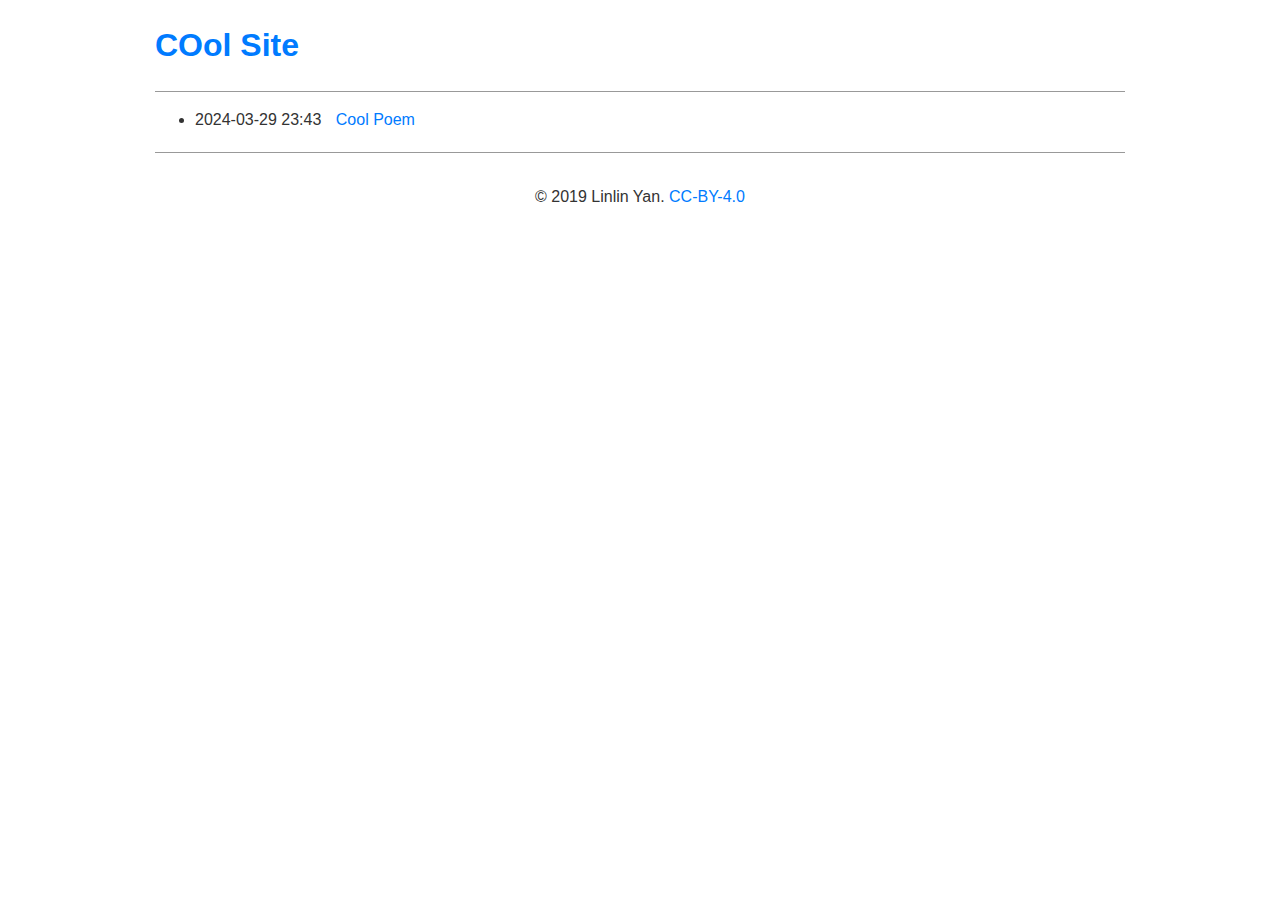
<file: index.html>
<!DOCTYPE html>
<html>
<head>
	<meta name="generator" content="Hugo 0.124.1">
  <meta charset="utf-8">
  <meta name="viewport" content="width=device-width, initial-scale=1.0">
  <base href="https://ebelknight.github.io/blog/">
  <title>A certain kind of site</title>
  <link rel="stylesheet" type="text/css" href="/css/main.css"">
</head>
<body>
  <header>
<div>
    <h1><a href="https://ebelknight.github.io/blog/">COol Site</a></h1>
  </div>
  <nav>
  </nav>
</header>
<main>
    <div>
  </div>
<ul class="article-list">
  <li class="article-item">
    <div class="article-date">2024-03-29 23:43</div>
    <div class="article-title"><a href="/posts/my-first-post/">Cool Poem</a></div>
  </li>
  </ul>

  </main><footer>
  <p>&copy; 2019 Linlin Yan. <a href="https://creativecommons.org/licenses/by/4.0/deed.zh">CC-BY-4.0</a></p></footer>

</body>
</html>
</file>
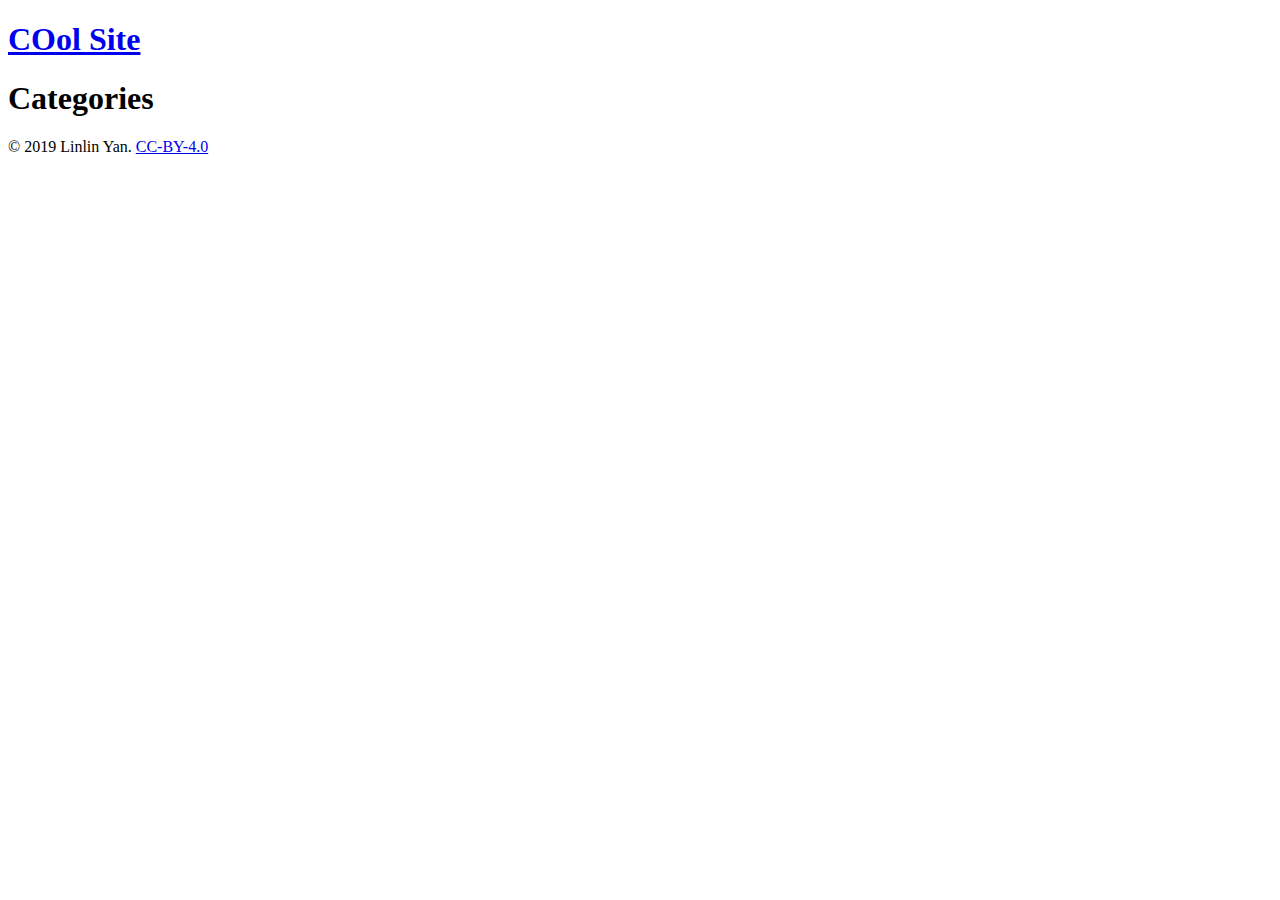
<file: categories/index.html>
<!DOCTYPE html>
<html>
<head>
  <meta charset="utf-8">
  <meta name="viewport" content="width=device-width, initial-scale=1.0">
  <base href="https://example.org/">
  <title>Categories - COol Site</title>
  <link rel="stylesheet" type="text/css" href="https://example.org/css/main.css">
</head>
<body>
  <header>
<div>
    <h1><a href="https://example.org/">COol Site</a></h1>
  </div>
  <nav>
  </nav>
</header>
<main>
    <div>
  <h1>Categories</h1>
</div>
<ul class="article-list">
  </ul>

  </main><footer>
  <p>&copy; 2019 Linlin Yan. <a href="https://creativecommons.org/licenses/by/4.0/deed.zh">CC-BY-4.0</a></p></footer>

</body>
</html>
</file>
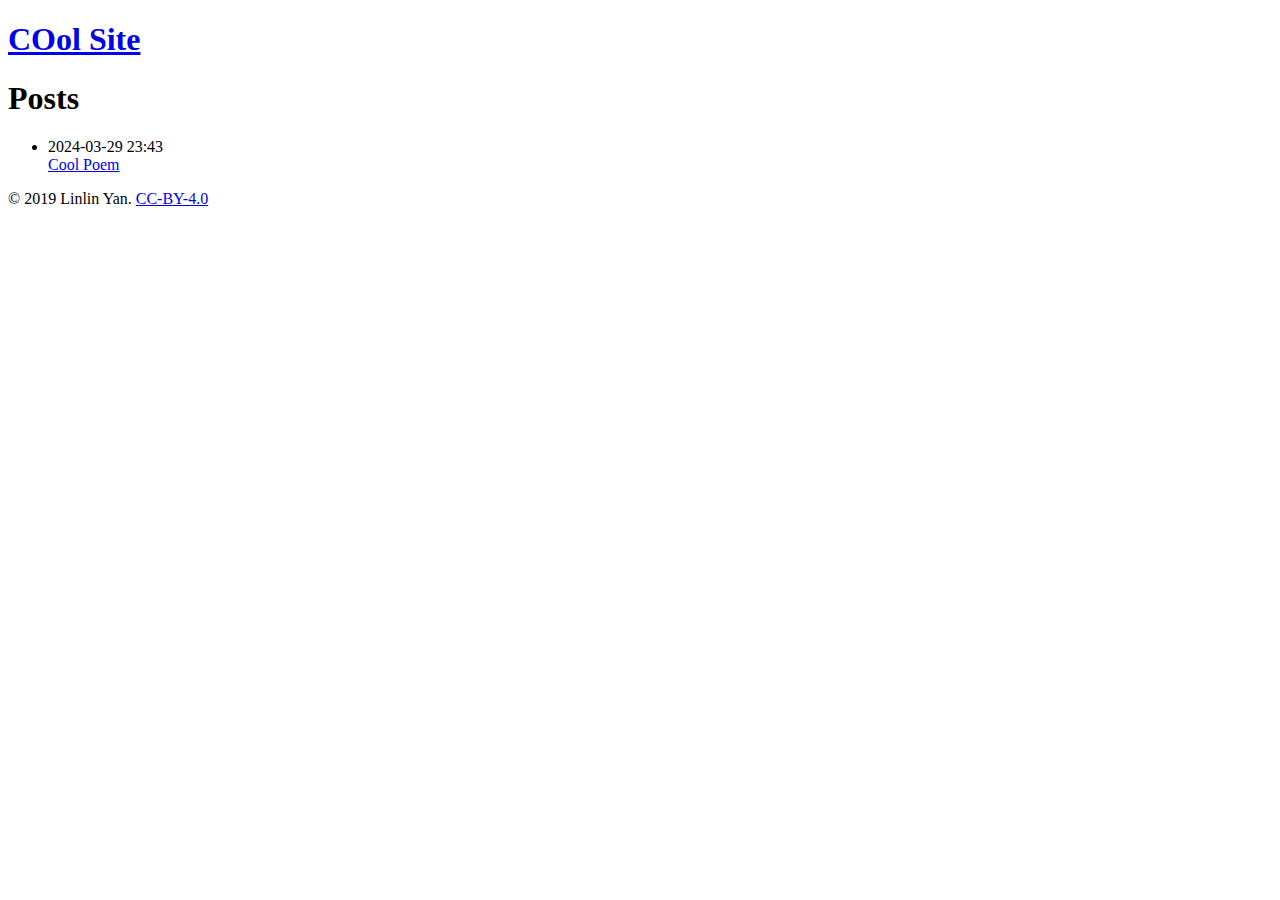
<file: posts/index.html>
<!DOCTYPE html>
<html>
<head>
  <meta charset="utf-8">
  <meta name="viewport" content="width=device-width, initial-scale=1.0">
  <base href="https://example.org/">
  <title>Posts - COol Site</title>
  <link rel="stylesheet" type="text/css" href="https://example.org/css/main.css">
</head>
<body>
  <header>
<div>
    <h1><a href="https://example.org/">COol Site</a></h1>
  </div>
  <nav>
  </nav>
</header>
<main>
    <div>
  <h1>Posts</h1>
</div>
<div>
  </div>
<ul class="article-list">
  <li class="article-item">
    <div class="article-date">2024-03-29 23:43</div>
    <div class="article-title"><a href="/posts/my-first-post/">Cool Poem</a></div>
  </li>
  </ul>
</main>

  </main><footer>
  <p>&copy; 2019 Linlin Yan. <a href="https://creativecommons.org/licenses/by/4.0/deed.zh">CC-BY-4.0</a></p></footer>

</body>
</html>
</file>
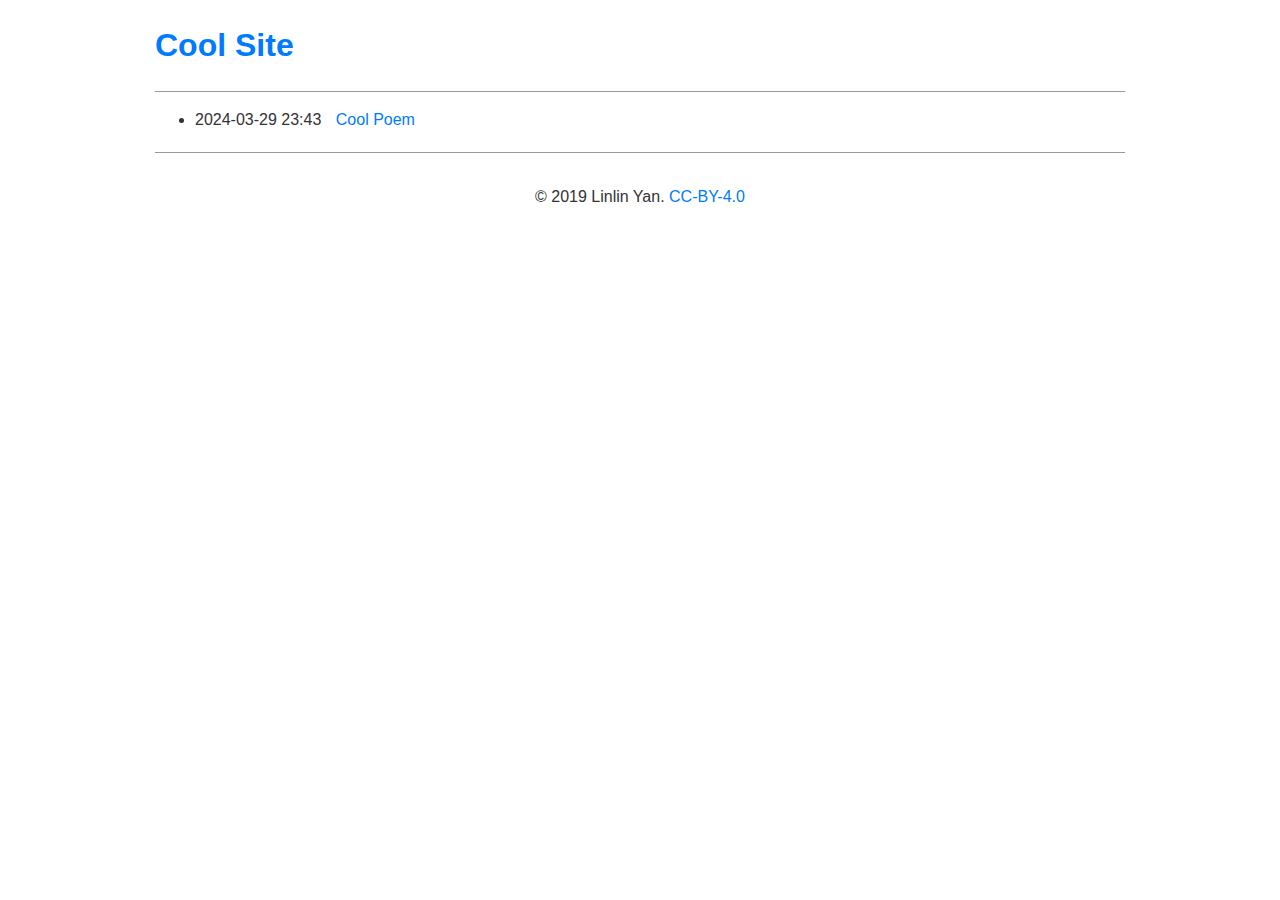
<file: public/index.html>
<!DOCTYPE html>
<html>
<head>
	<meta name="generator" content="Hugo 0.124.1">
  <meta charset="utf-8">
  <meta name="viewport" content="width=device-width, initial-scale=1.0">
  <base href="https://ebelknight.github.io/blog/">
  <title>Cool Site</title>
  <link rel="stylesheet" type="text/css" href="https://ebelknight.github.io/blog/css/main.css">
</head>
<body>
  <header>
<div>
    <h1><a href="https://ebelknight.github.io/blog/">Cool Site</a></h1>
  </div>
  <nav>
  </nav>
</header>
<main>
    <div>
  </div>
<ul class="article-list">
  <li class="article-item">
    <div class="article-date">2024-03-29 23:43</div>
    <div class="article-title"><a href="/blog/posts/my-first-post/">Cool Poem</a></div>
  </li>
  </ul>

  </main><footer>
  <p>&copy; 2019 Linlin Yan. <a href="https://creativecommons.org/licenses/by/4.0/deed.zh">CC-BY-4.0</a></p></footer>

</body>
</html>
</file>
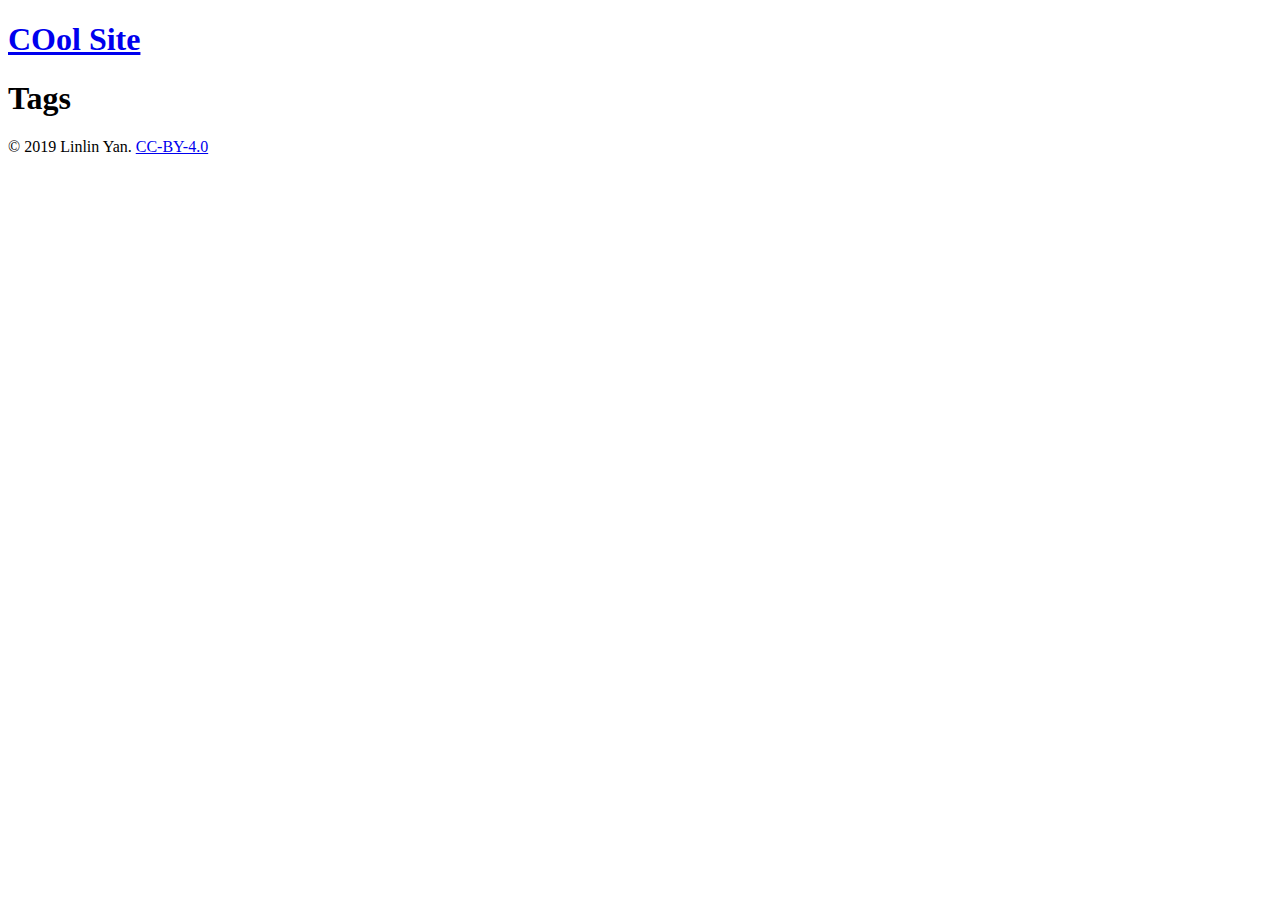
<file: tags/index.html>
<!DOCTYPE html>
<html>
<head>
  <meta charset="utf-8">
  <meta name="viewport" content="width=device-width, initial-scale=1.0">
  <base href="https://example.org/">
  <title>Tags - COol Site</title>
  <link rel="stylesheet" type="text/css" href="https://example.org/css/main.css">
</head>
<body>
  <header>
<div>
    <h1><a href="https://example.org/">COol Site</a></h1>
  </div>
  <nav>
  </nav>
</header>
<main>
    <div>
  <h1>Tags</h1>
</div>
<ul class="article-list">
  </ul>

  </main><footer>
  <p>&copy; 2019 Linlin Yan. <a href="https://creativecommons.org/licenses/by/4.0/deed.zh">CC-BY-4.0</a></p></footer>

</body>
</html>
</file>
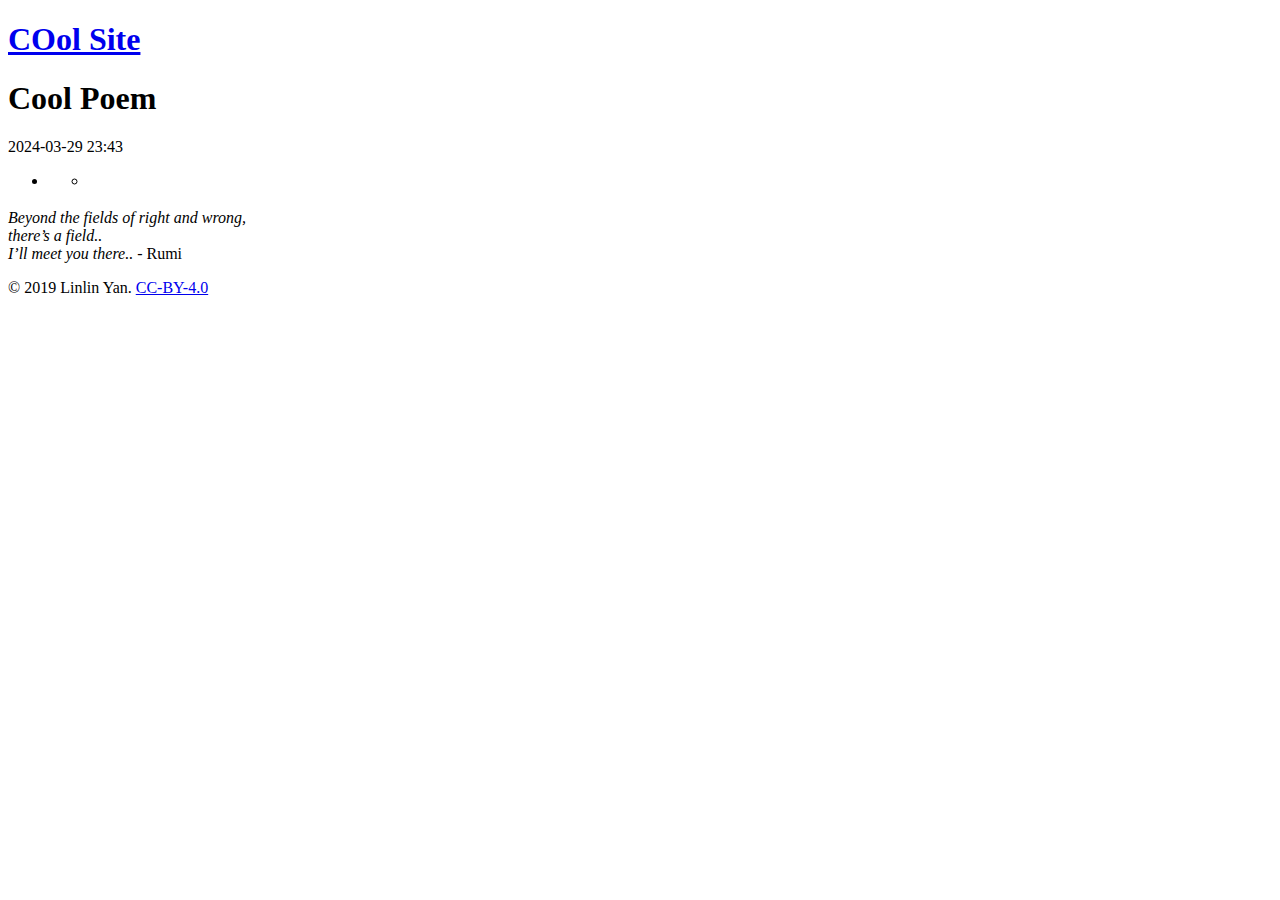
<file: posts/my-first-post/index.html>
<!DOCTYPE html>
<html>
<head>
  <meta charset="utf-8">
  <meta name="viewport" content="width=device-width, initial-scale=1.0">
  <base href="https://example.org/">
  <title>Cool Poem - COol Site</title>
  <link rel="stylesheet" type="text/css" href="https://example.org/css/main.css">
</head>
<body>
  <header>
<div>
    <h1><a href="https://example.org/">COol Site</a></h1>
  </div>
  <nav>
  </nav>
</header>
<main>
    <article>
  <div class="title">
    <h1>Cool Poem</h1>
    </div>
  <div class="meta">2024-03-29 23:43</div>
  <div class="artical-body">
  
    <nav id="TableOfContents">
  <ul>
    <li>
      <ul>
        <li><a href="#heading"></a></li>
      </ul>
    </li>
  </ul>
</nav>
    <div class="content-with-toc">
      <h3 id="heading"></h3>
<p><em>Beyond the fields of right and wrong,<br>
there&rsquo;s a field..<br>
I&rsquo;ll meet you there..</em> - Rumi</p>
</div>
  
  </div>
</article>

  </main><footer>
  <p>&copy; 2019 Linlin Yan. <a href="https://creativecommons.org/licenses/by/4.0/deed.zh">CC-BY-4.0</a></p></footer>

</body>
</html>
</file>
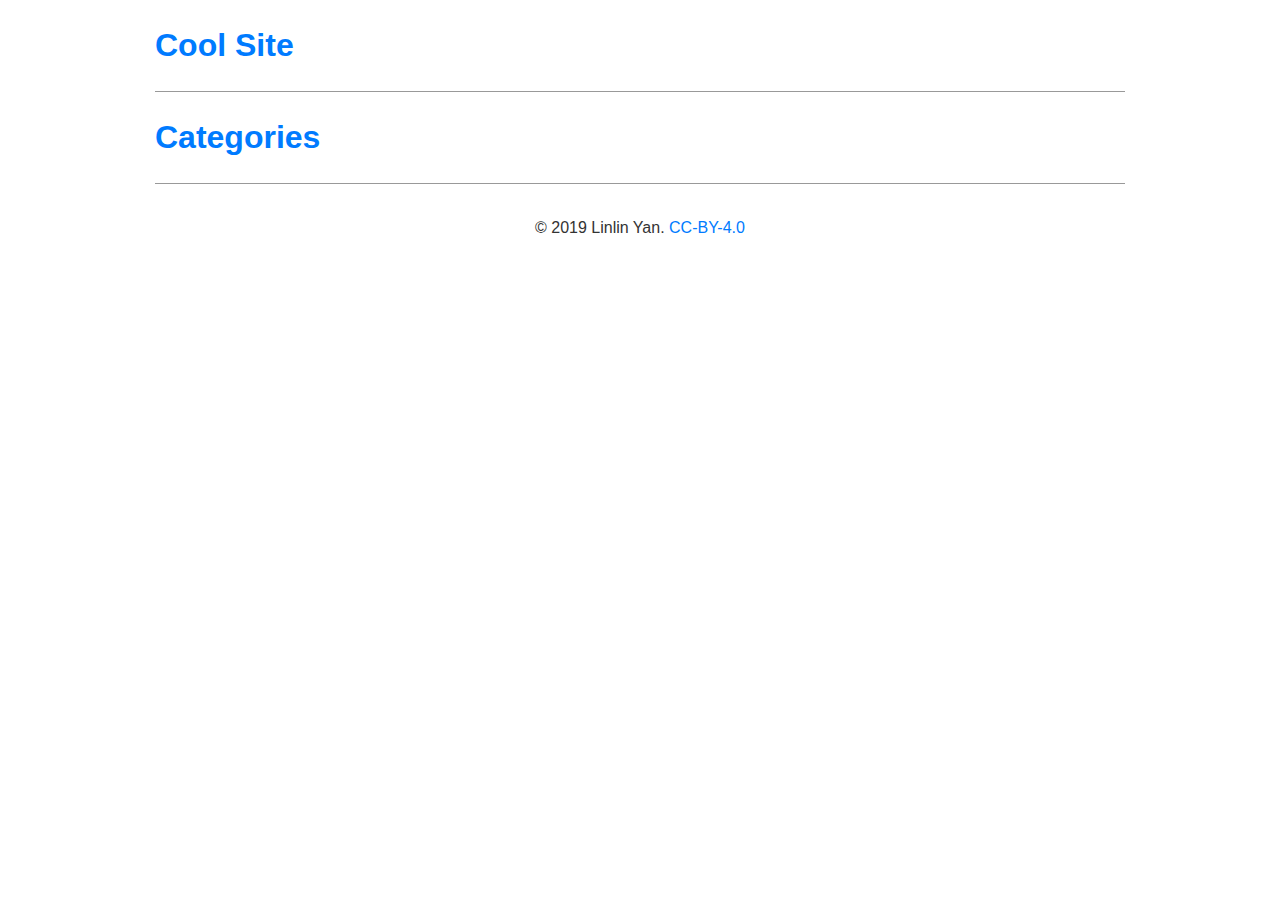
<file: public/categories/index.html>
<!DOCTYPE html>
<html>
<head>
  <meta charset="utf-8">
  <meta name="viewport" content="width=device-width, initial-scale=1.0">
  <base href="https://ebelknight.github.io/blog/">
  <title>Categories - Cool Site</title>
  <link rel="stylesheet" type="text/css" href="https://ebelknight.github.io/blog/css/main.css">
</head>
<body>
  <header>
<div>
    <h1><a href="https://ebelknight.github.io/blog/">Cool Site</a></h1>
  </div>
  <nav>
  </nav>
</header>
<main>
    <div>
  <h1>Categories</h1>
</div>
<ul class="article-list">
  </ul>

  </main><footer>
  <p>&copy; 2019 Linlin Yan. <a href="https://creativecommons.org/licenses/by/4.0/deed.zh">CC-BY-4.0</a></p></footer>

</body>
</html>
</file>
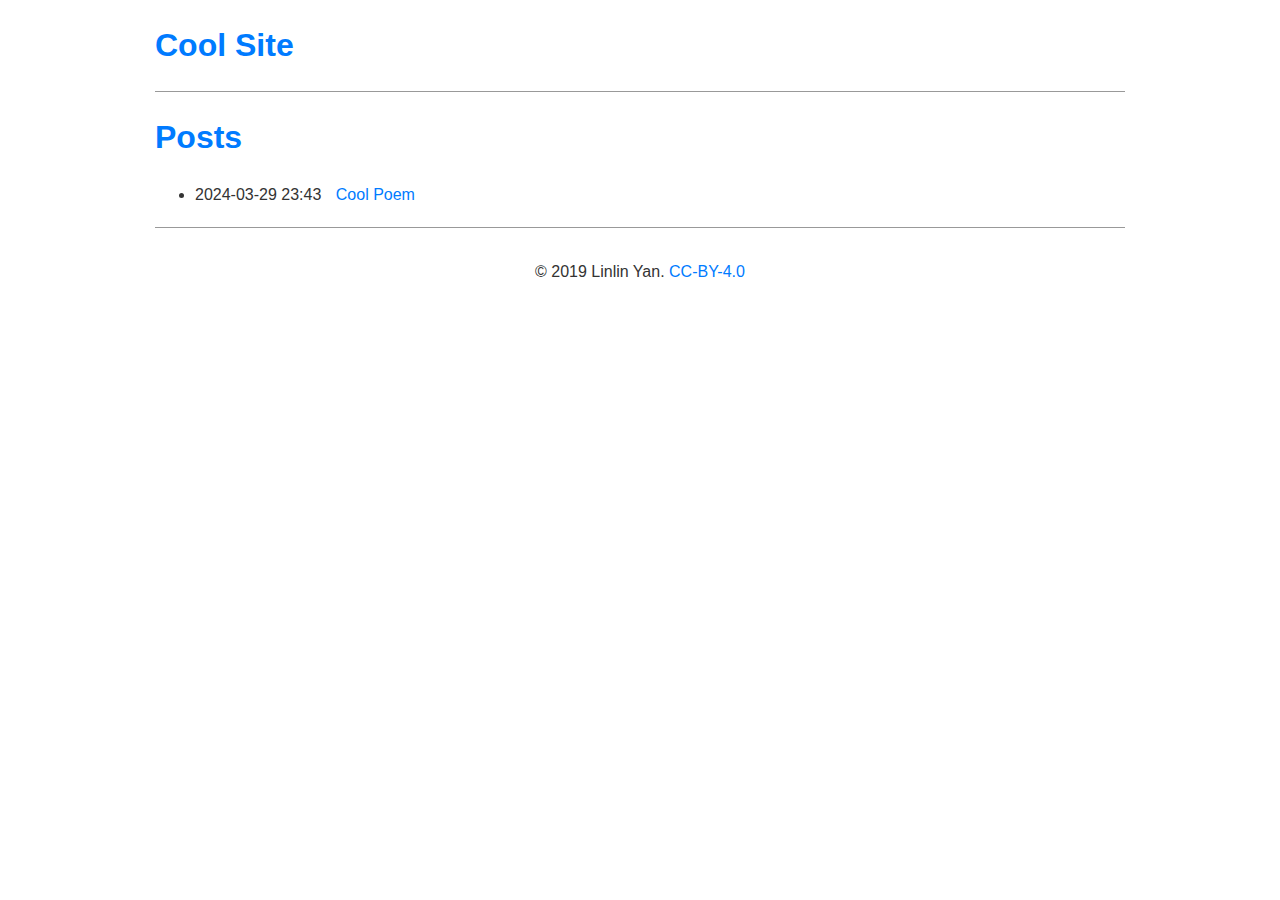
<file: public/posts/index.html>
<!DOCTYPE html>
<html>
<head>
  <meta charset="utf-8">
  <meta name="viewport" content="width=device-width, initial-scale=1.0">
  <base href="https://ebelknight.github.io/blog/">
  <title>Posts - Cool Site</title>
  <link rel="stylesheet" type="text/css" href="https://ebelknight.github.io/blog/css/main.css">
</head>
<body>
  <header>
<div>
    <h1><a href="https://ebelknight.github.io/blog/">Cool Site</a></h1>
  </div>
  <nav>
  </nav>
</header>
<main>
    <div>
  <h1>Posts</h1>
</div>
<div>
  </div>
<ul class="article-list">
  <li class="article-item">
    <div class="article-date">2024-03-29 23:43</div>
    <div class="article-title"><a href="/blog/posts/my-first-post/">Cool Poem</a></div>
  </li>
  </ul>
</main>

  </main><footer>
  <p>&copy; 2019 Linlin Yan. <a href="https://creativecommons.org/licenses/by/4.0/deed.zh">CC-BY-4.0</a></p></footer>

</body>
</html>
</file>
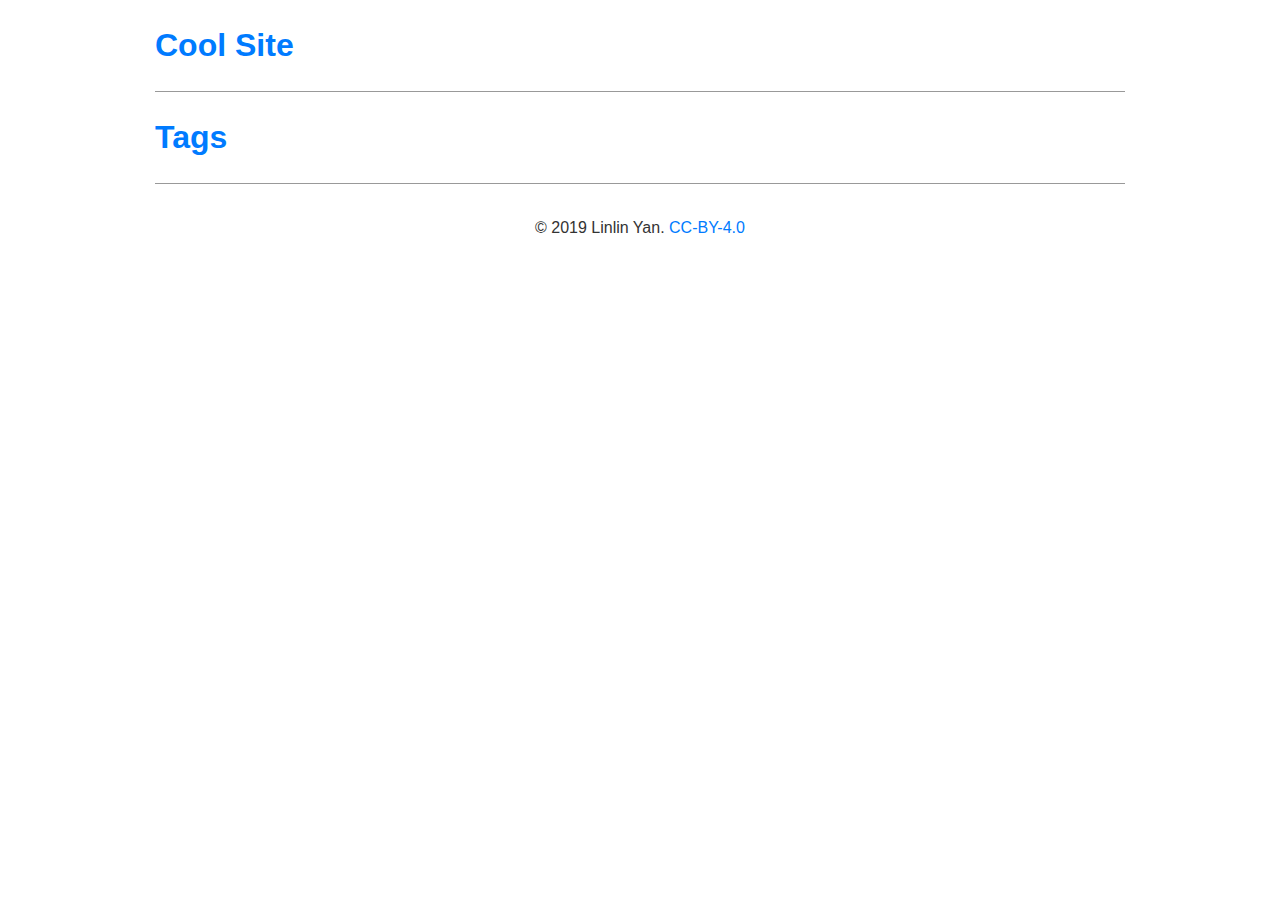
<file: public/tags/index.html>
<!DOCTYPE html>
<html>
<head>
  <meta charset="utf-8">
  <meta name="viewport" content="width=device-width, initial-scale=1.0">
  <base href="https://ebelknight.github.io/blog/">
  <title>Tags - Cool Site</title>
  <link rel="stylesheet" type="text/css" href="https://ebelknight.github.io/blog/css/main.css">
</head>
<body>
  <header>
<div>
    <h1><a href="https://ebelknight.github.io/blog/">Cool Site</a></h1>
  </div>
  <nav>
  </nav>
</header>
<main>
    <div>
  <h1>Tags</h1>
</div>
<ul class="article-list">
  </ul>

  </main><footer>
  <p>&copy; 2019 Linlin Yan. <a href="https://creativecommons.org/licenses/by/4.0/deed.zh">CC-BY-4.0</a></p></footer>

</body>
</html>
</file>
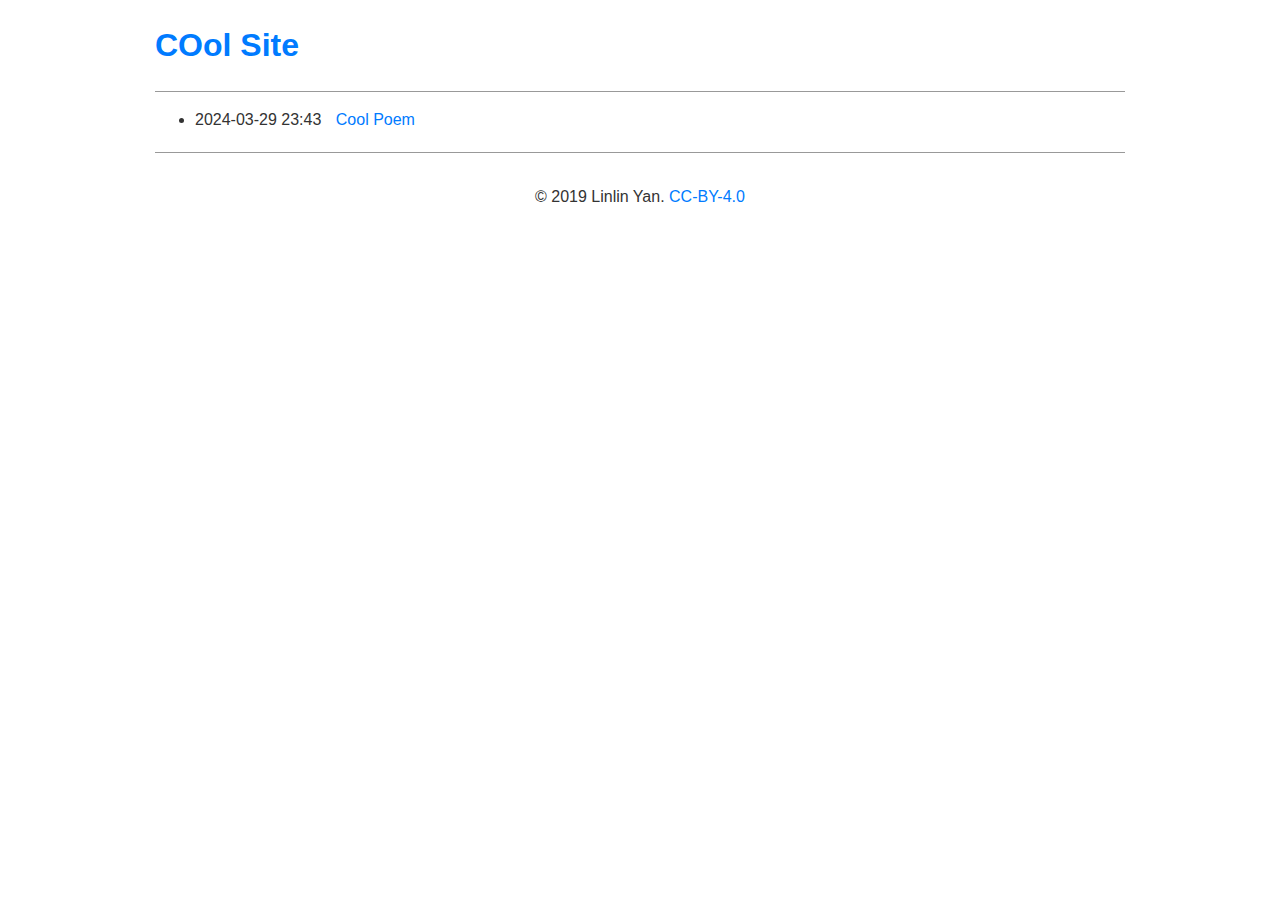
<file: public/page/1/index.html>
<!DOCTYPE html>
<html lang="en-us">
  <head>
    <title>https://ebelknight.github.io/blog/</title>
    <link rel="canonical" href="https://ebelknight.github.io/blog/">
    <meta name="robots" content="noindex">
    <meta charset="utf-8">
    <meta http-equiv="refresh" content="0; url=https://ebelknight.github.io/blog/">
  </head>
</html>
</file>
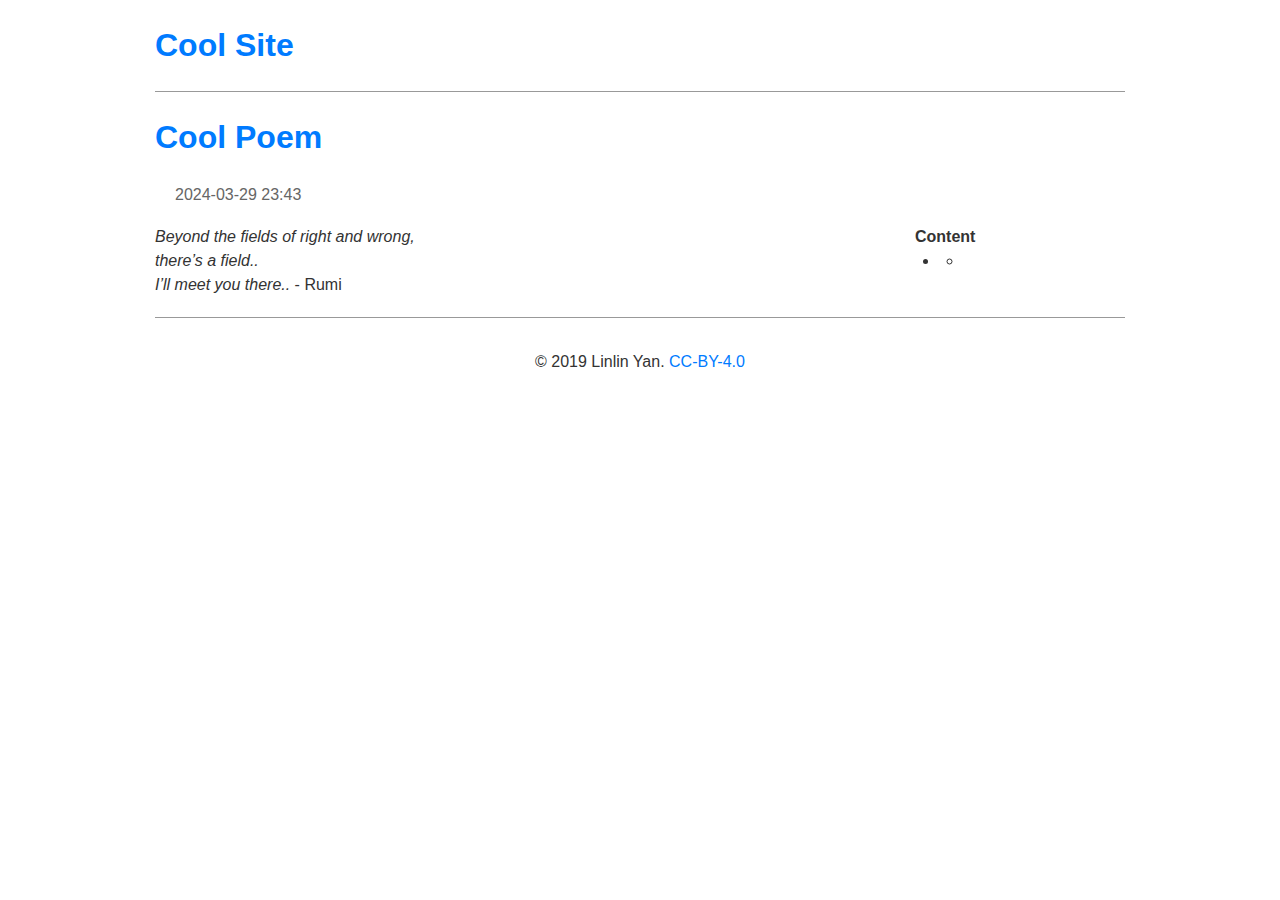
<file: public/posts/my-first-post/index.html>
<!DOCTYPE html>
<html>
<head>
  <meta charset="utf-8">
  <meta name="viewport" content="width=device-width, initial-scale=1.0">
  <base href="https://ebelknight.github.io/blog/">
  <title>Cool Poem - Cool Site</title>
  <link rel="stylesheet" type="text/css" href="https://ebelknight.github.io/blog/css/main.css">
</head>
<body>
  <header>
<div>
    <h1><a href="https://ebelknight.github.io/blog/">Cool Site</a></h1>
  </div>
  <nav>
  </nav>
</header>
<main>
    <article>
  <div class="title">
    <h1>Cool Poem</h1>
    </div>
  <div class="meta">2024-03-29 23:43</div>
  <div class="artical-body">
  
    <nav id="TableOfContents">
  <ul>
    <li>
      <ul>
        <li><a href="#heading"></a></li>
      </ul>
    </li>
  </ul>
</nav>
    <div class="content-with-toc">
      <h3 id="heading"></h3>
<p><em>Beyond the fields of right and wrong,<br>
there&rsquo;s a field..<br>
I&rsquo;ll meet you there..</em> - Rumi</p>
</div>
  
  </div>
</article>

  </main><footer>
  <p>&copy; 2019 Linlin Yan. <a href="https://creativecommons.org/licenses/by/4.0/deed.zh">CC-BY-4.0</a></p></footer>

</body>
</html>
</file>
<file: css/main.css>
:root {
	--primary-color: #007bff;
	--text-color: #333;
	--background-color: #fff;
	--link-hover-color: #0056b3;
	--border-color: #999;
}

body {
	margin: 0;
	padding: 0 1rem;
	font-family: -apple-system, BlinkMacSystemFont, "Segoe UI", Roboto, "Helvetica Neue", Arial, sans-serif, "Times New Roman", Times, serif;
	font-size: 1rem;
	font-weight: 400;
	line-height: 1.5;
	color: var(--text-color);
	background-color: var(--background-color);
}

@media (min-width: 768px) {
	body {
		max-width: 750px;
		margin: auto;
	}
}

@media (min-width: 992px) {
	body {
		max-width: 970px;
	}
}

header {
	display: flex;
	justify-content: space-between;
	align-items: flex-end;
	border-bottom: 1px solid var(--border-color);
}

header nav a {
	margin: 0 15px;
}

@media (max-width: 600px) {
	header {
		flex-direction: column;
		align-items: flex-start;
	}

	nav a {
		margin-left: 0;
		margin-top: 5px;
	}
}

footer {
	padding: 1rem 0;
	text-align: center;
	border-top: 1px solid var(--border-color);
	margin-top: 20px;
}

h1,
h2,
h3,
h4,
h5,
h6 {
	color: var(--primary-color);
}

a {
	color: var(--primary-color);
	text-decoration: none;
}

a:hover {
	color: var(--link-hover-color);
	text-decoration: underline;
}

table {
	width: 100%;
	margin-top: 20px;
	border-collapse: collapse;
	font-size: 0.85rem;
}

th,
td {
	text-align: left;
	padding: 8px;
	border: 1px solid var(--border-color);
}

pre code {
	padding: 10px;
	border: 1px solid var(--border-color);
	display: block;
	margin-top: 10px;
	font-size: 0.85rem;
}

code {
	display: inline-block;
}

.meta {
	padding: 0 20px;
	color: #666;
}

.tag {
	display: inline-block;
	margin-right: 10px;
}

.content {
	margin-top: 20px;
}

.article-list li .article-date {
	display: inline-block;
	margin-right: 10px;
}

.article-list li .article-title {
	display: inline-block;
}

ul.pagination {
	list-style-type: none;
	text-align: center
}

ul.pagination li.page-item {
	display: inline;
	padding: 5px
}

ul.pagination li.active a {
	text-decoration: none;
	font-weight: bold;
	color: var(--text-color);
}

ul.pagination li.disabled a {
	text-decoration: none;
	color: var(--text-color);
}

nav#TableOfContents {
	float: right;
	width: 200px;
	overflow: auto;
	margin: 0;
	padding: 0 10px;
	vertical-align: top;
}

nav#TableOfContents:before {
	content: 'Content';
	font-weight: bold;
}

nav#TableOfContents:lang(*-Hans)::before {
	content: '目录';
	font-weight: bold;
}

nav#TableOfContents ul {
	margin: 0;
	padding-inline-start: 24px;
}

.content-with-toc {
	width: calc(100% - 220px);
	margin: 0;
}

@media (max-width:500px) {
	nav#TableOfContents {
		float: none;
		width: 100%;
	}

	.content-with-toc {
		width: 100%;
	}
}
</file>
